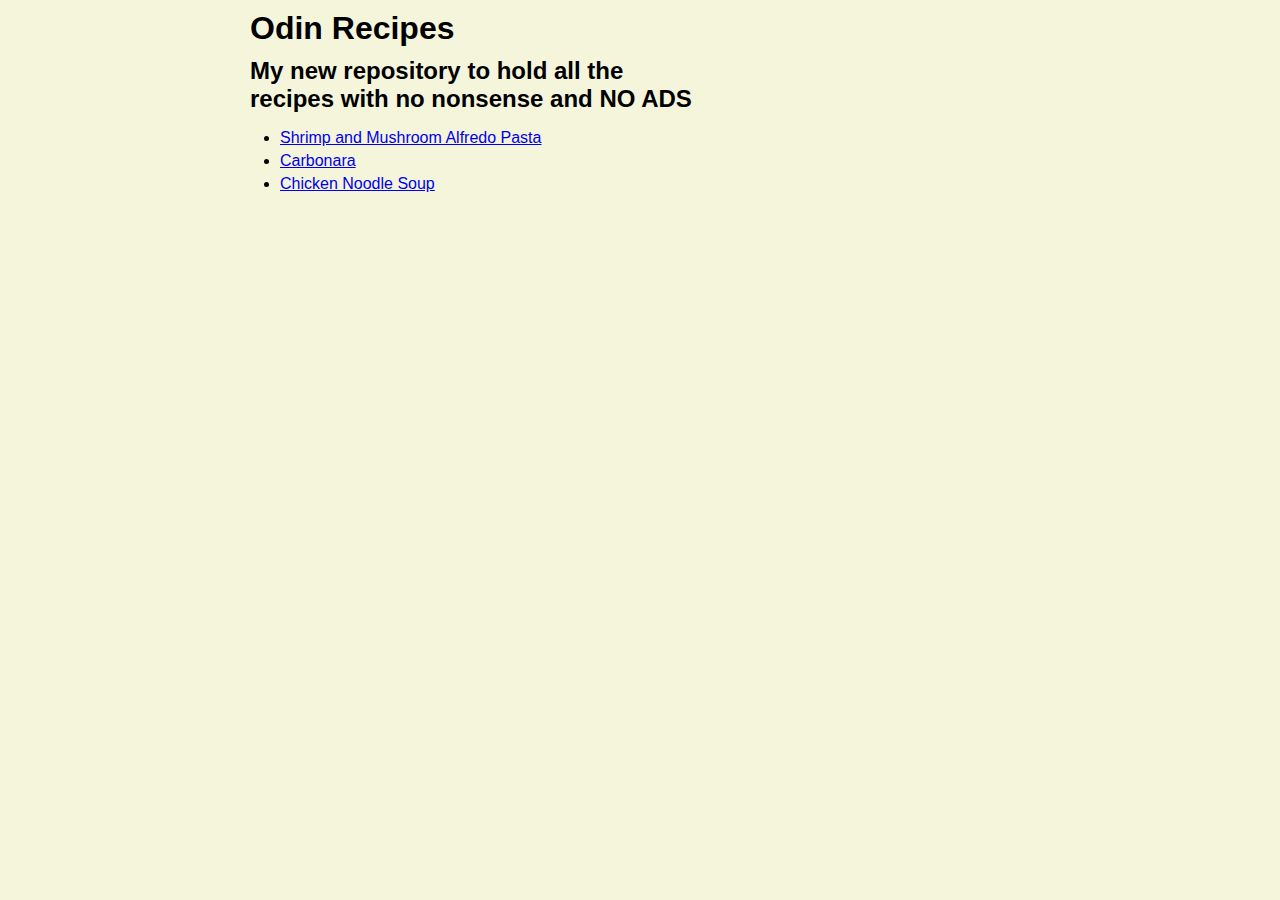
<file: index.html>
<!DOCTYPE html>
<html lang="en">
<head>
    <meta charset="UTF-8">
    <meta name="viewport" content="width=device-width, initial-scale=1.0">
    <title>Recipe-Home</title>
    <link rel="stylesheet" href="styles.css">
</head>
<body>
    <h1 class="header" id="title">Odin Recipes</h1>
    <h2 class="sub header" id="subtitle">My new repository to hold all the recipes with no nonsense and NO ADS</h2>
    
    <ul>
        <li><a href="./recipes/alfredo-pasta.html">Shrimp and Mushroom Alfredo Pasta</a></li>
        <li><a href="./recipes/carbonara.html">Carbonara</a></li>
       <li><a href="./recipes/chicken-noodle-soup.html">Chicken Noodle Soup</a></li>
    </ul>

</body>
</html>
</file>
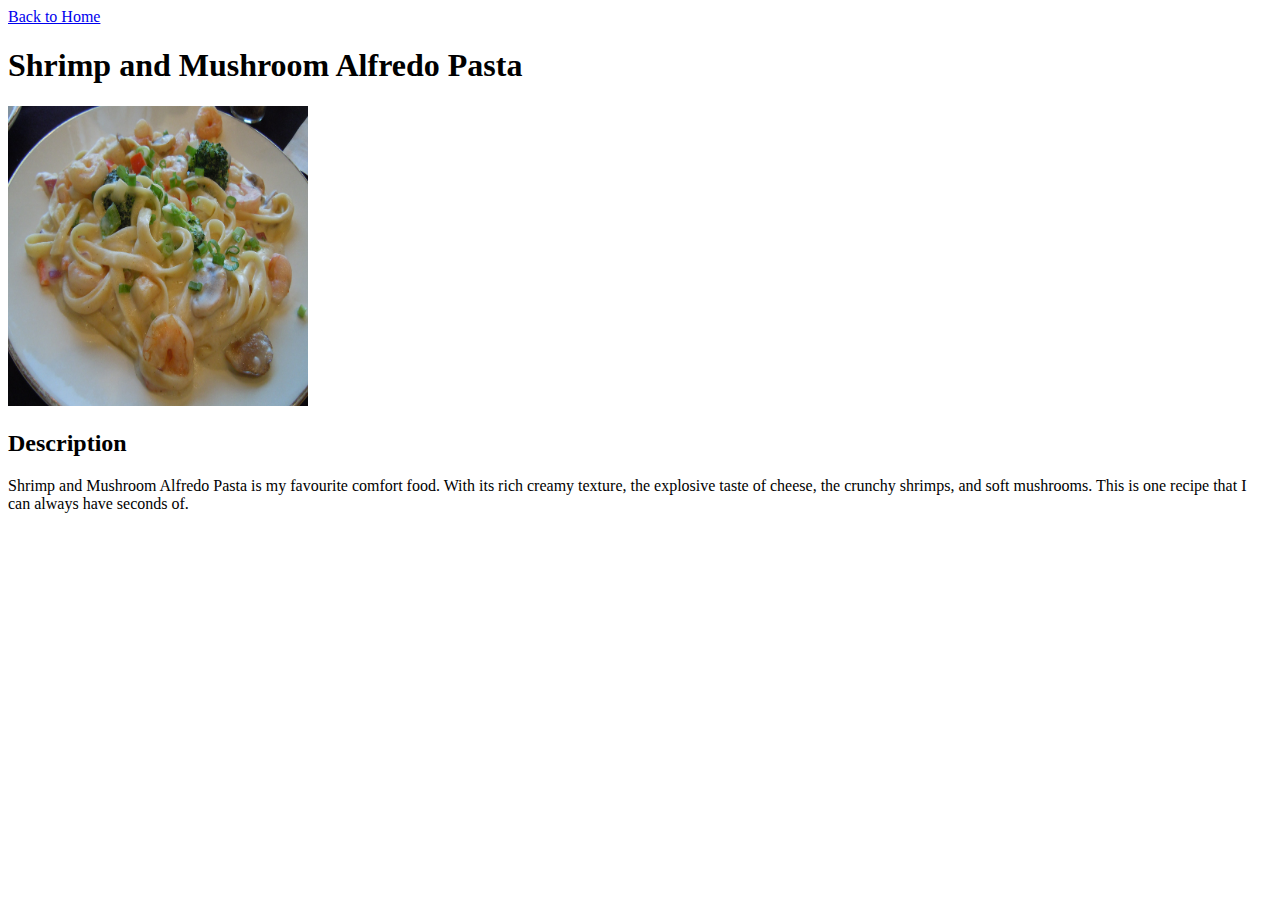
<file: recipes/alfredo-pasta.html>
<!DOCTYPE html>
<html lang="en">
<head>
    <meta charset="UTF-8">
    <meta name="viewport" content="width=device-width, initial-scale=1.0">
    <title>Document</title>
</head>
<body>
    <a href="../index.html">Back to Home</a>
    <h1>Shrimp and Mushroom Alfredo Pasta</h1>
    <img src="../images/alfredo-pasta.jpg" alt="picture of a plate of shrimp and mushroom alfredo pasta" height="300" width="300">
    <h2>Description</h2>
    <p>Shrimp and Mushroom Alfredo Pasta is my favourite comfort food. With its rich creamy texture, the explosive taste of cheese, the crunchy shrimps, and soft mushrooms. This is one recipe that I can always have seconds of.</p>
</body>
</html>
</file>
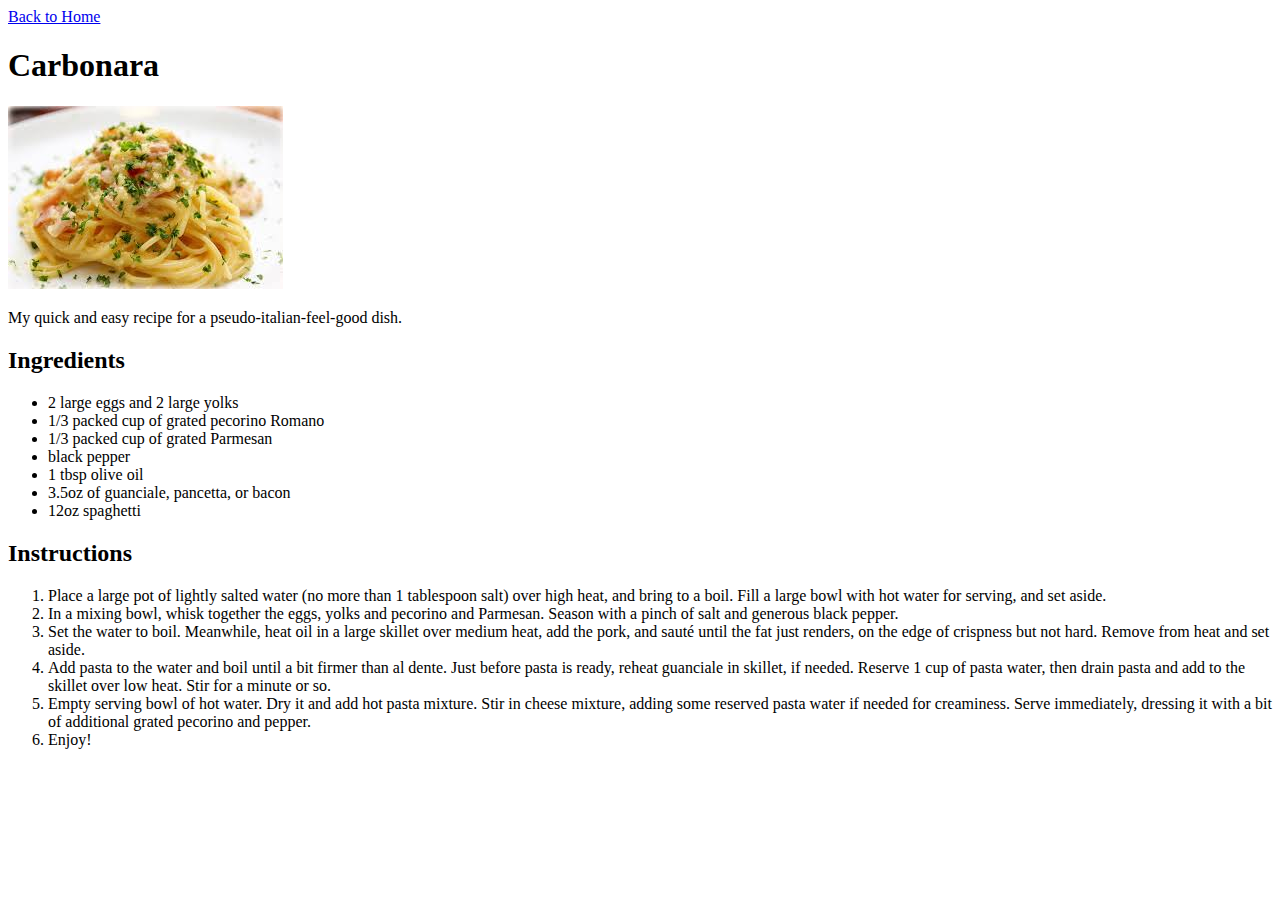
<file: recipes/carbonara.html>
<!DOCTYPE html>
<html lang="en">
<head>
    <meta charset="UTF-8">
    <meta name="viewport" content="width=device-width, initial-scale=1.0">
    <title>Carbonara</title>
</head>
<body>
    <a href="../index.html">Back to Home</a>
    <h1>Carbonara</h1>
    <img src="../images/carbonara.jpg" alt="picture of a plate of shrimp and mushroom alfredo pasta" >
    <br>
    <p>My quick and easy recipe for a pseudo-italian-feel-good dish.</p>

    <h2>Ingredients</h2>
    <ul>
        <li>2 large eggs and 2 large yolks</li>
        <li>1/3 packed cup of grated pecorino Romano</li>
        <li>1/3 packed cup of grated Parmesan</li>
        <li>black pepper</li>
        <li>1 tbsp olive oil</li>
        <li>3.5oz of guanciale, pancetta, or bacon</li>
        <li>12oz spaghetti</li>
    </ul>

    <h2>Instructions</h2>
    <ol>
        <li>Place a large pot of lightly salted water (no more than 1 tablespoon salt) over high heat, and bring to a boil. Fill a large bowl with hot water for serving, and set aside.</li>
        <li>In a mixing bowl, whisk together the eggs, yolks and pecorino and Parmesan. Season with a pinch of salt and generous black pepper.</li>
        <li>Set the water to boil. Meanwhile, heat oil in a large skillet over medium heat, add the pork, and sauté until the fat just renders, on the edge of crispness but not hard. Remove from heat and set aside.</li>
        <li>Add pasta to the water and boil until a bit firmer than al dente. Just before pasta is ready, reheat guanciale in skillet, if needed. Reserve 1 cup of pasta water, then drain pasta and add to the skillet over low heat. Stir for a minute or so.</li>
        <li>Empty serving bowl of hot water. Dry it and add hot pasta mixture. Stir in cheese mixture, adding some reserved pasta water if needed for creaminess. Serve immediately, dressing it with a bit of additional grated pecorino and pepper.</li>
        <li>Enjoy!</li>        
    </ol>

</body>
</html>
</file>
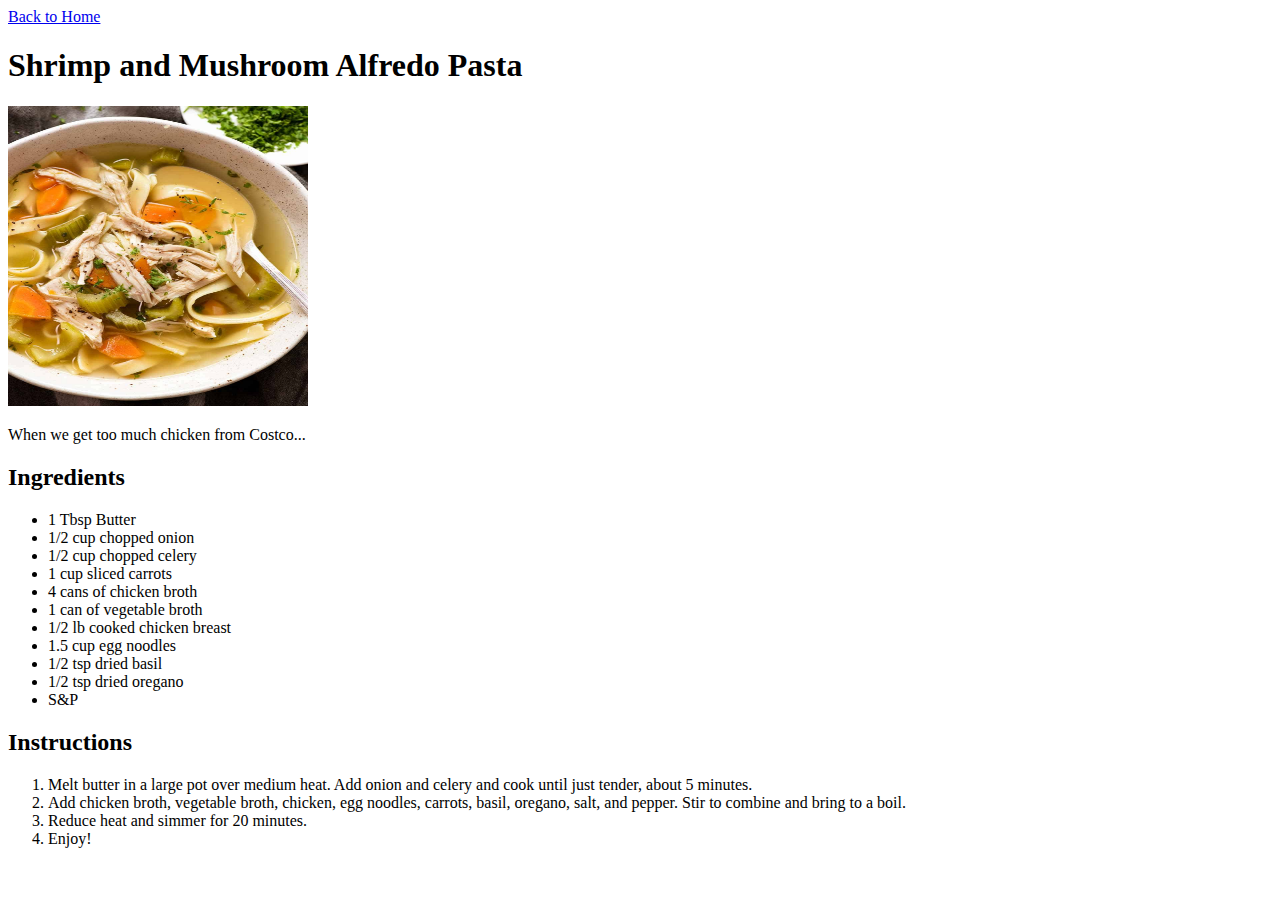
<file: recipes/chicken-noodle-soup.html>
<!DOCTYPE html>
<html lang="en">
<head>
    <meta charset="UTF-8">
    <meta name="viewport" content="width=device-width, initial-scale=1.0">
    <title>Chicken Noodle Soup</title>
</head>
<body>
    <a href="../index.html">Back to Home</a>
    <h1>Shrimp and Mushroom Alfredo Pasta</h1>
    <img src="../images/chicken-noodle-soup.jpg" alt="picture of a bowl of chicken noodle soup" height="300" width="300">
    <br>
    <p>When we get too much chicken from Costco...</p>

    <h2>Ingredients</h2>
    <ul>
        <li>1 Tbsp Butter</li>
        <li>1/2 cup chopped onion</li>
        <li>1/2 cup chopped celery</li>
        <li>1 cup sliced carrots</li>
        <li>4 cans of chicken broth</li>
        <li>1 can of vegetable broth</li>
        <li>1/2 lb cooked chicken breast</li>
        <li>1.5 cup egg noodles</li>
        <li>1/2 tsp dried basil</li>
        <li>1/2 tsp dried oregano</li>
        <li>S&P</li>
    </ul>

    <h2>Instructions</h2>
    <ol>
        <li>Melt butter in a large pot over medium heat. Add onion and celery and cook until just tender, about 5 minutes.</li>     
        <li>Add chicken broth, vegetable broth, chicken, egg noodles, carrots, basil, oregano, salt, and pepper. Stir to combine and bring to a boil.</li> 
        <li>Reduce heat and simmer for 20 minutes.</li>  
        <li>Enjoy!</li>  
    </ol>

</body>
</html>
</file>
<file: styles.css>
body {
    box-sizing: border-box;
    margin: 0 auto;
    max-width: 800px;
    font-family: Arial, Helvetica, sans-serif;
    background-color: beige;
}

.header {
    margin: 10px;
}

.sub {
    text-wrap: balance;
}

li {
    margin-bottom: 5px;
}
</file>
